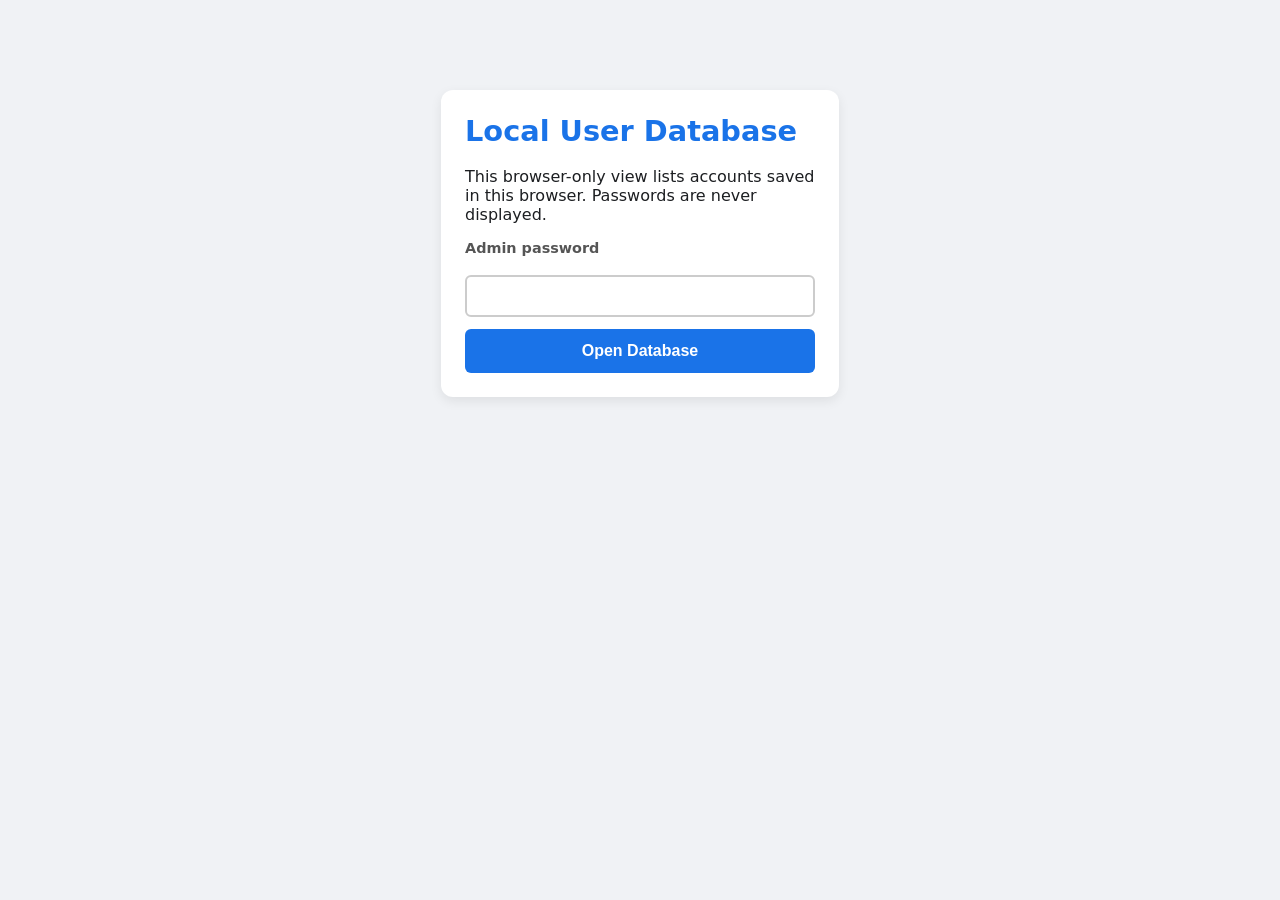
<file: database.html>
<!DOCTYPE html>
<html lang="en">
<head>
    <meta charset="UTF-8">
    <meta name="viewport" content="width=device-width, initial-scale=1.0">
    <title>Local User Database</title>
    <link rel="stylesheet" href="styles.css">
</head>
<body class="auth-page">
    <main class="card" id="adminLogin">
        <h1>Local User Database</h1>
        <p>This browser-only view lists accounts saved in this browser. Passwords are never displayed.</p>
        <form class="auth-form" id="adminForm">
            <label for="adminPassword">Admin password</label>
            <input type="password" id="adminPassword" required>
            <button class="btn" type="submit">Open Database</button>
        </form>
    </main>

    <main class="card" id="databaseView" style="display: none;">
        <h1>Saved Users</h1>
        <p id="databaseNote"></p>
        <div style="overflow-x: auto;">
            <table id="usersTable" style="width: 100%; border-collapse: collapse; text-align: left;">
                <thead><tr><th style="padding: 8px;">Username</th><th style="padding: 8px;">Status</th><th style="padding: 8px;">Last login</th></tr></thead>
                <tbody></tbody>
            </table>
        </div>
        <p><a href="index.html">Back to File Drop</a></p>
    </main>
    <script src="database.js"></script>
</body>
</html>
</file>
<file: styles.css>
* { box-sizing: border-box; }
body {
    font-family: system-ui, -apple-system, BlinkMacSystemFont, "Segoe UI", Roboto, sans-serif;
    background-color: #f0f2f5;
    color: #1c1e21;
    max-width: 650px;
    margin: 2rem auto;
    padding: 0 1rem;
}
body.auth-page { max-width: 430px; margin: 10vh auto; }
.auth-screen { max-width: 430px; margin: 10vh auto 0; }
.auth-screen h1 { text-align: center; }
.auth-copy { color: #555; line-height: 1.5; }
.auth-form { display: grid; gap: 0.8rem; }
.auth-form input[type="text"], .auth-form input[type="password"] { width: 100%; letter-spacing: normal; text-align: left; font-size: 1rem; }
.auth-toggle { text-align: center; color: #1a73e8; cursor: pointer; margin: 0.25rem 0 0; }
.card { background: #fff; padding: 1.5rem; border-radius: 12px; box-shadow: 0 4px 12px rgba(0,0,0,0.08); margin-bottom: 1.25rem; }
h1 { margin-top: 0; color: #1a73e8; font-size: 1.8rem; }
h3 { margin-top: 0; color: #333; font-size: 1.1rem; }
.username-display { font-size: 2.8rem; font-weight: 800; color: #1a73e8; letter-spacing: 1px; margin: 10px 0; text-align: center; background: #e8f0fe; padding: 10px; border-radius: 8px; overflow-wrap: anywhere; }
.input-group { margin-bottom: 1rem; }
label { display: block; font-weight: 600; margin-bottom: 0.4rem; font-size: 0.9rem; color: #555; }
input[type="file"] { width: 100%; padding: 8px; background: #f8f9fa; border: 1px dashed #ccc; border-radius: 6px; cursor: pointer; }
input[type="text"], input[type="password"] { font-size: 1.3rem; padding: 0.6rem; width: 160px; letter-spacing: 4px; text-align: center; border: 2px solid #ccc; border-radius: 6px; outline: none; }
input[type="text"]:focus, input[type="password"]:focus { border-color: #1a73e8; }
.btn { background: #1a73e8; color: white; border: none; padding: 0.8rem 1.6rem; font-size: 1rem; font-weight: 600; border-radius: 6px; cursor: pointer; transition: background 0.2s, transform 0.1s; }
.btn:hover { background: #1557b0; }
.btn:active { transform: scale(0.98); }
.btn:disabled { background: #a8c7fa; cursor: not-allowed; }
.tab-buttons { display: flex; gap: 10px; margin-bottom: 1rem; }
.tab-btn { flex: 1; padding: 8px; background: #f0f0f0; border: 1px solid #ccc; border-radius: 6px; cursor: pointer; font-weight: 600; }
.tab-btn.active { background: #1a73e8; color: white; border-color: #1a73e8; }
.log-box { background: #1e1e1e; color: #4ec9b0; padding: 1rem; border-radius: 6px; height: 180px; overflow-y: auto; font-family: "Courier New", Courier, monospace; font-size: 0.85rem; line-height: 1.4; }
.log-entry { margin: 4px 0; border-bottom: 1px solid #2d2d2d; padding-bottom: 3px; }
.log-entry.error { color: #f48771; }
.log-entry.success { color: #b5cea8; }
.message-box { background: #f8f9fa; border: 1px solid #ddd; border-radius: 6px; min-height: 90px; max-height: 180px; overflow-y: auto; padding: 0.75rem; margin-bottom: 0.75rem; }
.message-entry { margin: 0.35rem 0; }
.message-entry strong { color: #1a73e8; }
.history-list { margin: 0; padding-left: 1.2rem; color: #444; }
.history-list li { margin: 0.35rem 0; overflow-wrap: anywhere; }
.history-empty { color: #777; margin: 0; }
.status-badge { display: inline-block; padding: 4px 8px; border-radius: 12px; font-size: 0.8rem; font-weight: bold; margin-left: 10px; }
.status-online { background: #e6f4ea; color: #137333; }
.status-offline { background: #fce8e6; color: #c5221f; }
@media (max-width: 500px) {
    body { margin: 1rem auto; }
    .card { padding: 1rem; }
    .username-display { font-size: 2rem; }
}
</file>
